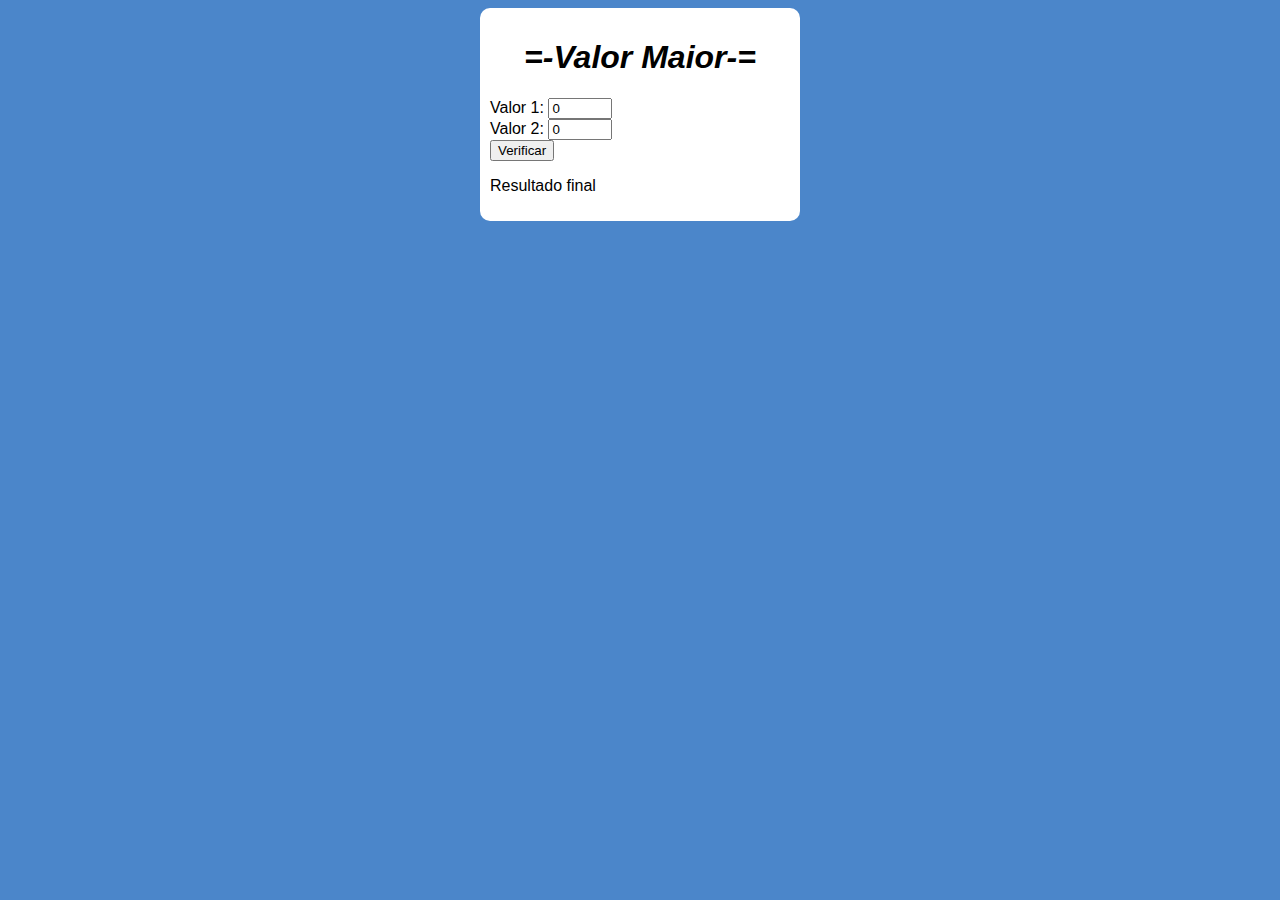
<file: javascript/ex001/index.html>
<!DOCTYPE html>
<html lang="pt-br">
<head>
    <meta charset="UTF-8">
    <meta http-equiv="X-UA-Compatible" content="IE=edge">
    <meta name="viewport" content="width=device-width, initial-scale=1.0">
    <title>Maior Valor</title>
    <style>
        body {
            background-color: rgb(75, 134, 202);
            font-family: Verdana, Geneva, Tahoma, sans-serif;
        }
        main {
            background-color: white;
            width: 300px;
            padding: 10px;
            border-radius: 10px;
            margin: auto;
        }
        h1 {
            text-align: center;
            font-style:italic;
        }
    </style>
</head>
<body>
    <main>
        <h1>=-Valor Maior-=</h1>
        <form action="salvar.php" method="get" onsubmit="return verifica()">
            <label for="v1">Valor 1: </label>
            <input type="number" name="v1" id="v1" min="0" max="100" value="0">

            <br><label for="v2">Valor 2: </label>
            <input type="number" name="v2" id="v2" min="0" max="100" value="0">

            <br><input type="submit" value="Verificar">

        </form>
        <p id="res">Resultado final</p>
    </main>
    <script>
        function verifica() {
            let num1 = Number(document.getElementById("v1").value)
            let num2 = Number(document.getElementById("v2").value)

            let final = document.getElementById("res")

            if (num1 > num2) {
                final.innerHTML = `O valor ${num1} é maior`
            } else if (num2 > num1) {
                final.innerHTML = `O valor ${num2} é maior`
            } else if (num1 == num2) {
                final.innerHTML = `Os dois valores são iguais`
            }

            return false
        }
    </script>
</body>
</html>
</file>
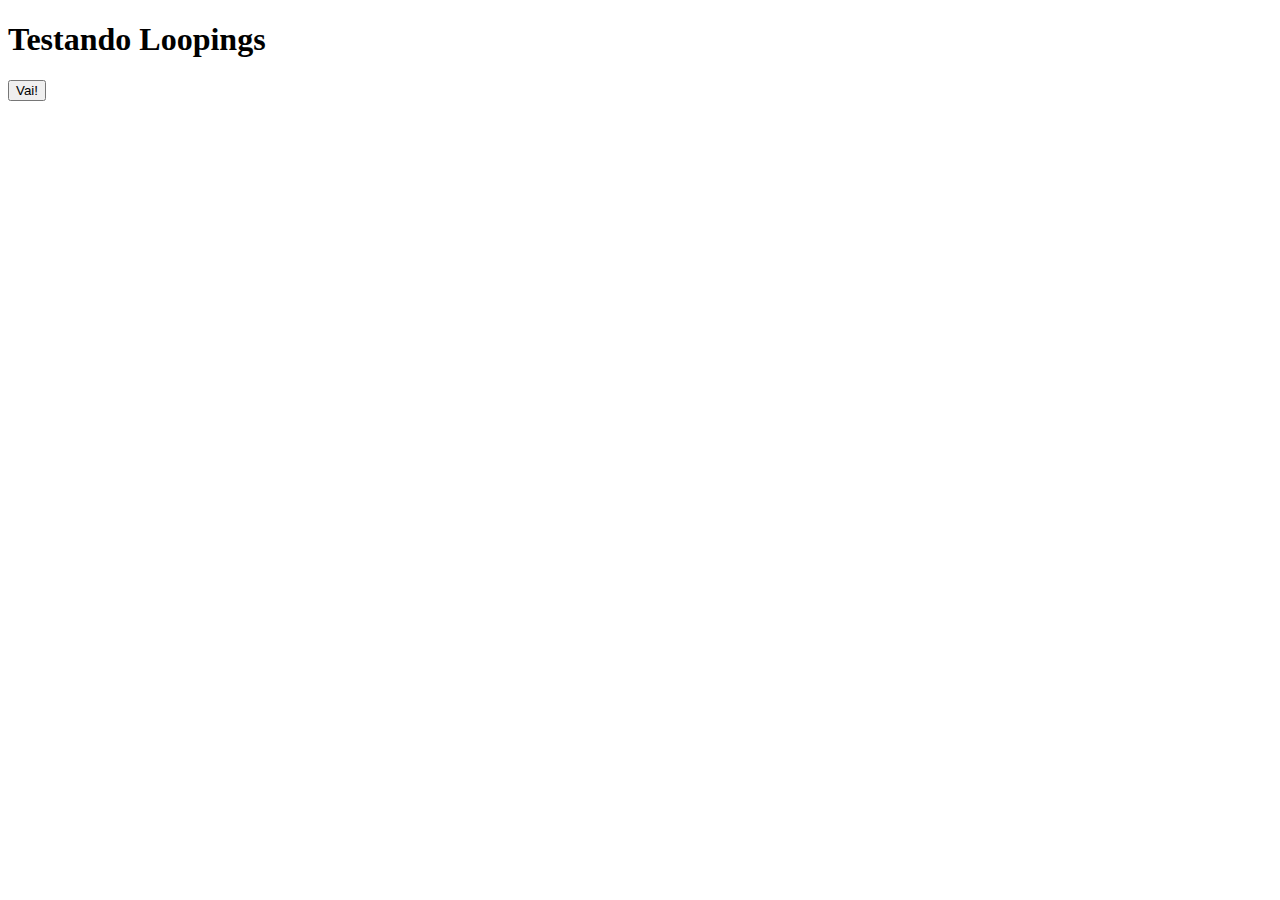
<file: javascript/ex002/index.html>
<!DOCTYPE html>
<html lang="pt-br">
<head>
    <meta charset="UTF-8">
    <meta http-equiv="X-UA-Compatible" content="IE=edge">
    <meta name="viewport" content="width=device-width, initial-scale=1.0">
    <title>Document</title>
</head>
<body>
    <h1>Testando Loopings</h1>
    <button onclick="contar()">Vai!</button>
    <script>
        function contar() {
            let início = Number(prompt("Número Inicial"))
            let fim = Number(prompt("Número final"))
            let n 
            if (início < fim) {
                document.writeln(`<h1>Contagem crescente de ${início} a ${fim}</h1>`)
                n = início 
                while (n <= fim) {
                    document.writeln(`${n}<br>`)
                    n++
                }
            } else {
                document.writeln(`<h1>Contagem regressiva de ${fim} a ${início}</h1>`)
                n = início
                while (n >= fim) {
                    document.writeln(`${n}<br>`)
                    n--
                }
            }
            document.writeln("ACABOU!!!")
        }
    </script>
</body>
</html>
</file>
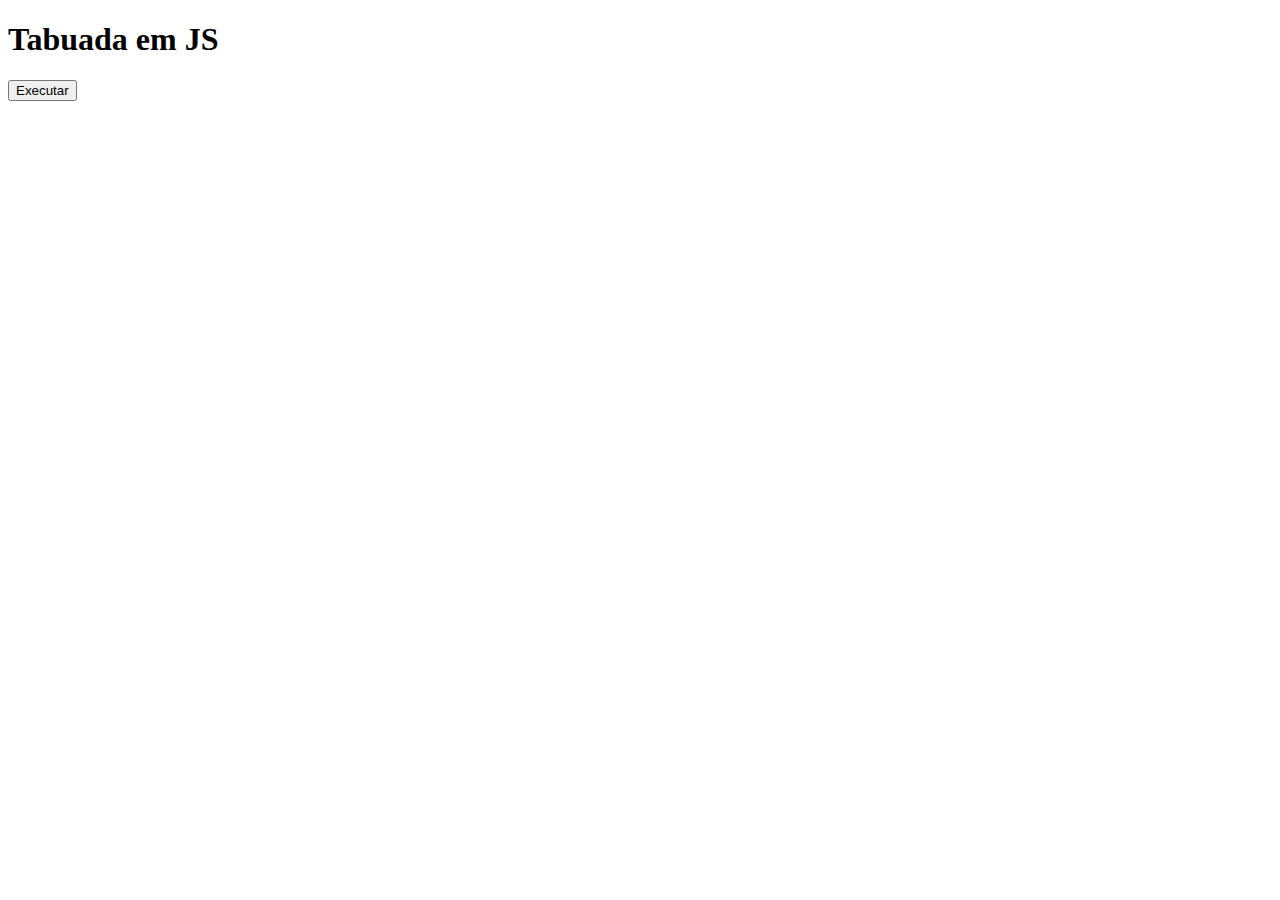
<file: javascript/ex003/index.html>
<!DOCTYPE html>
<html lang="pt-br">
<head>
    <meta charset="UTF-8">
    <meta http-equiv="X-UA-Compatible" content="IE=edge">
    <meta name="viewport" content="width=device-width, initial-scale=1.0">
    <title>Exercício num3</title>
</head>
<body>
    <h1>Tabuada em JS</h1>
    <button onclick="contar()">Executar</button>
    <script>
        function contar() {
            let n = Number(prompt("Número que queira saber a tabuada"))
            document.writeln(`<h1>Tabuada de ${n}</h1>`)
            let c = 0
            while (c <= 10) {
                document.writeln(`${n} x ${c} = <strong>${n*c}</strong><br>`)
                c++ 
            }
        }
    </script>
</body>
</html>
</file>
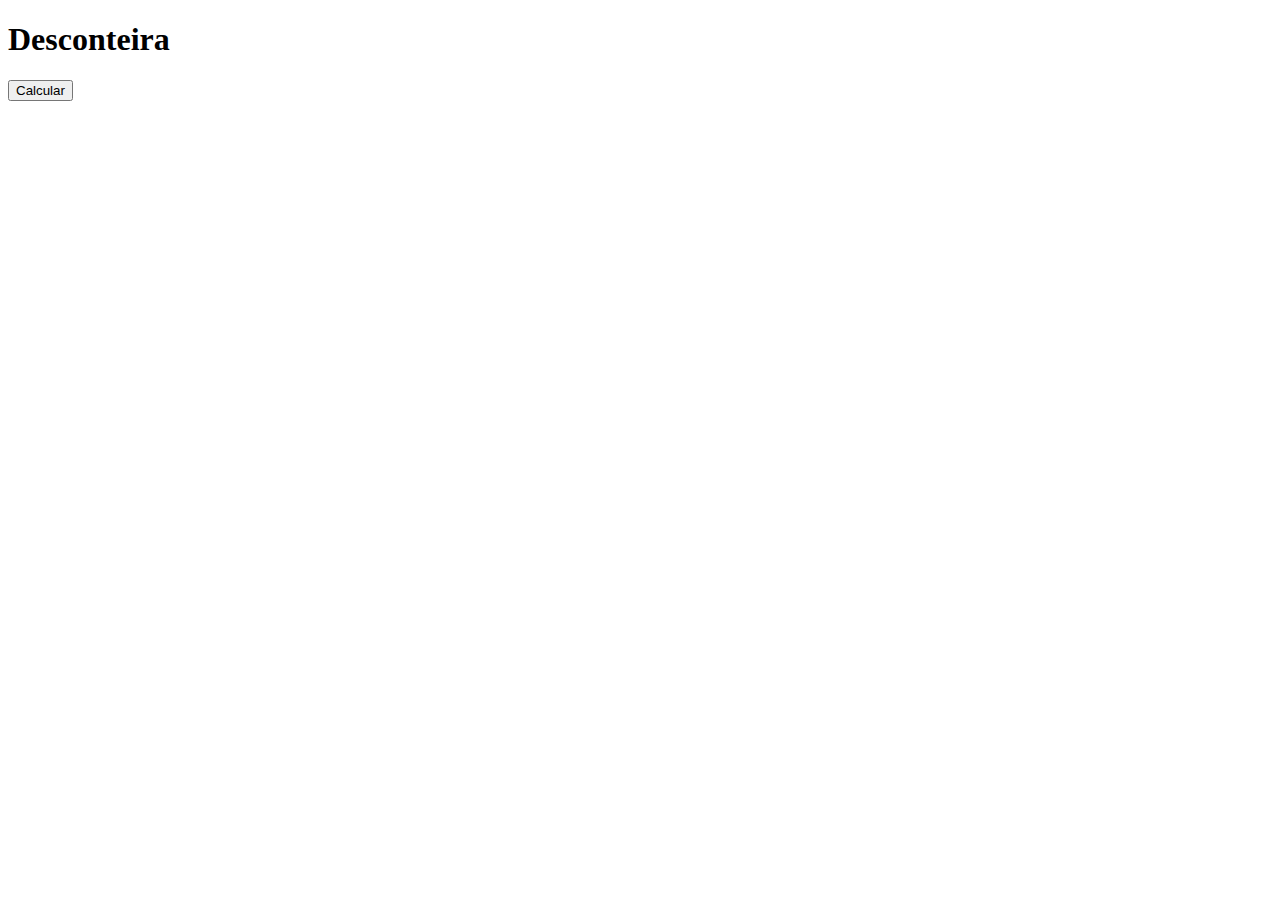
<file: javascript/ex004/index.html>
<!DOCTYPE html>
<html lang="pt-br">
<head>
    <meta charset="UTF-8">
    <meta http-equiv="X-UA-Compatible" content="IE=edge">
    <meta name="viewport" content="width=device-width, initial-scale=1.0">
    <title>Exercício num4</title>
</head>
<body>
    <h1>Desconteira</h1>
    <button onclick="calcule()">Calcular</button>
    <script>
        function calcule() {
            let preço = Number(prompt("Digite o preço do produto"))
            document.writeln(`<h1>Desconto de ${preço}</h1>`)
            let c = 10
            while (c <= 90) {
                document.writeln(`Seu produto com <strong>${c}%</strong> de desconto vai ficar <strong>R$${preço - (preço*c)/100}</strong><br>`)
                c+= 10
            }
        }
    </script>
</body>
</html>
</file>
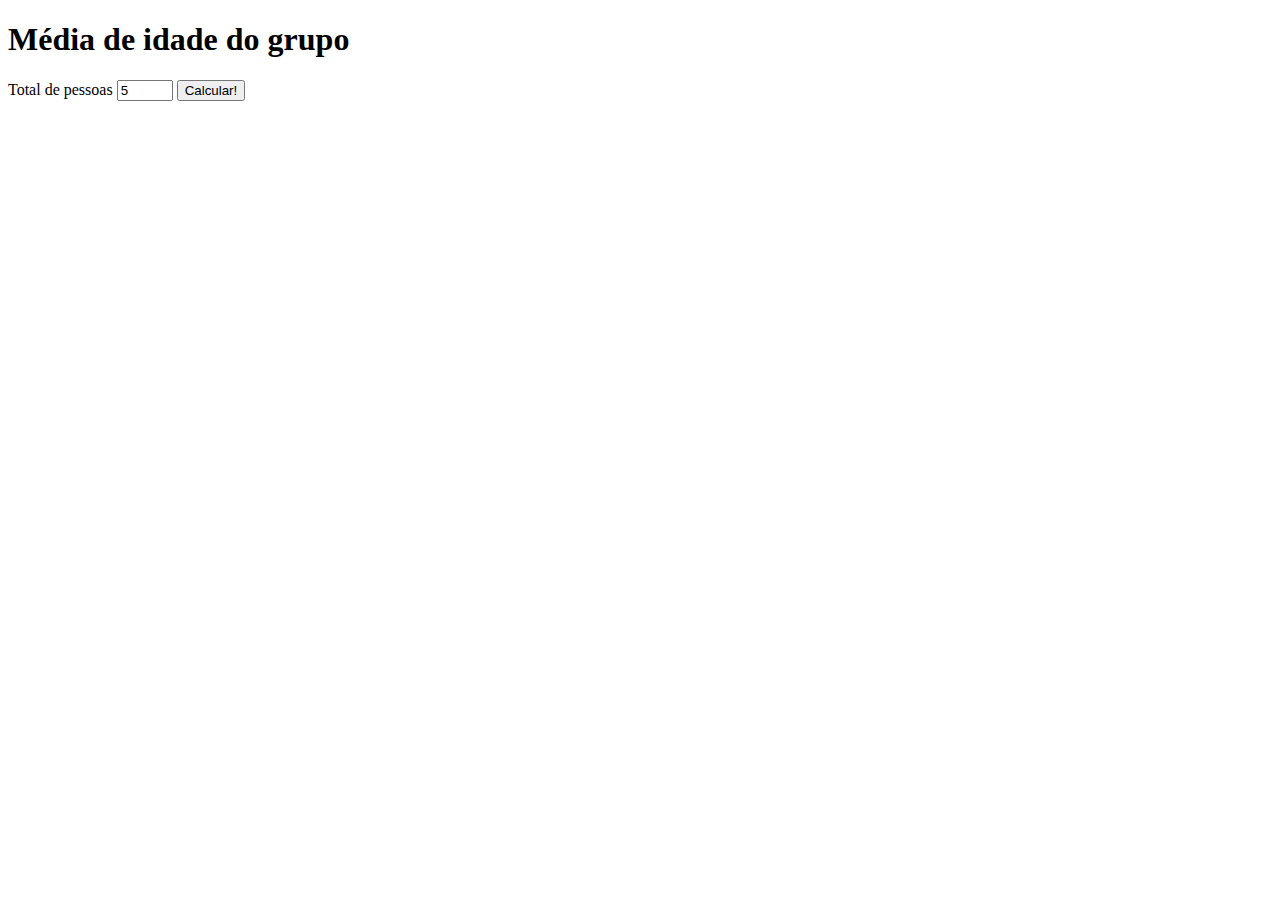
<file: javascript/ex005/index.html>
<!DOCTYPE html>
<html lang="pt-br">
<head>
    <meta charset="UTF-8">
    <meta http-equiv="X-UA-Compatible" content="IE=edge">
    <meta name="viewport" content="width=device-width, initial-scale=1.0">
    <title>Média de idades</title>
</head>
<body>
    <main>
        <h1>Média de idade do grupo</h1>
        <label for="total">Total de pessoas</label>
        <input type="number" name="total" id="total" min="1" max="10" value="5">
        <button onclick = "Calcular()">Calcular!</button>
    </main>
    <script>
        let saida = document.getElementById("saida")
        let titulo = document.getElementById("titulo")
        let mensagem = document.getElementById("mensagem")
        saida.style.visibility = "hidden"
        
        function Calcular() {
            let res = Number(document.getElementById("total").value)
            let idade = 0
            let soma = 0
            let media = 0
            let cont = 1
            while (cont <= res) {
                idade = Number(prompt(`Idade da ${cont}º pessoa`))
                soma += idade
                cont++
            }
        }
    </script>
</body>
</html>
</file>
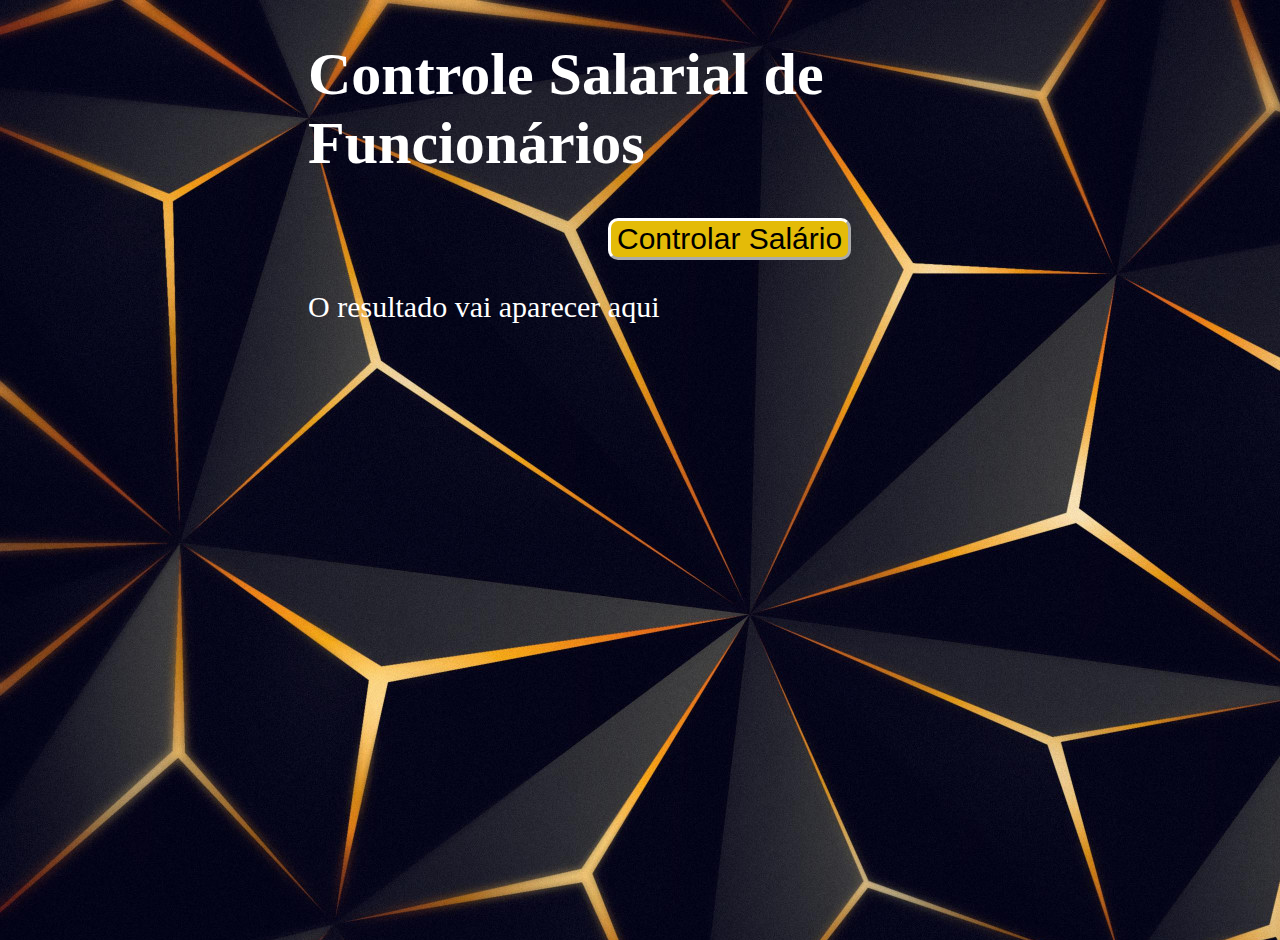
<file: javascript/ex006/index.html>
<!DOCTYPE html>
<html lang="pt-br">
<head>
    <meta charset="UTF-8">
    <meta http-equiv="X-UA-Compatible" content="IE=edge">
    <meta name="viewport" content="width=device-width, initial-scale=1.0">
    <title>Avaliação de HTML</title>
    <link rel="stylesheet" href="style.css">
</head>
<body>
    <main>
        <h1>Controle Salarial de Funcionários</h1>
        <button onclick="Calcular()">Controlar Salário</button>
        <p id="res">O resultado vai aparecer aqui</p>
        <script>

            let res = document.getElementById("res")
            
            function Calcular() {

                let nome = window.prompt("Digite o nome do funcionário")
                let atual = Number(prompt("Digite o salário atual do funcionário"))
                let reaj = Number(prompt("Digite a porcentagem do reajuste salarial"))

                let porc = (atual * reaj) / 100 
                let novo = atual + porc

                res.innerHTML = `O funcionário <strong>${nome}</strong> ganhava <strong>R$${atual}</strong> por mês. Agora, com um reajuste de <strong>${reaj}%</strong>, ele passará a ganhar <strong>R$${porc}</strong> a mais e terá um novo salário de <strong>R$${novo}</strong>.`

            }
        </script>
    </main> 
</body>
</html>
</file>
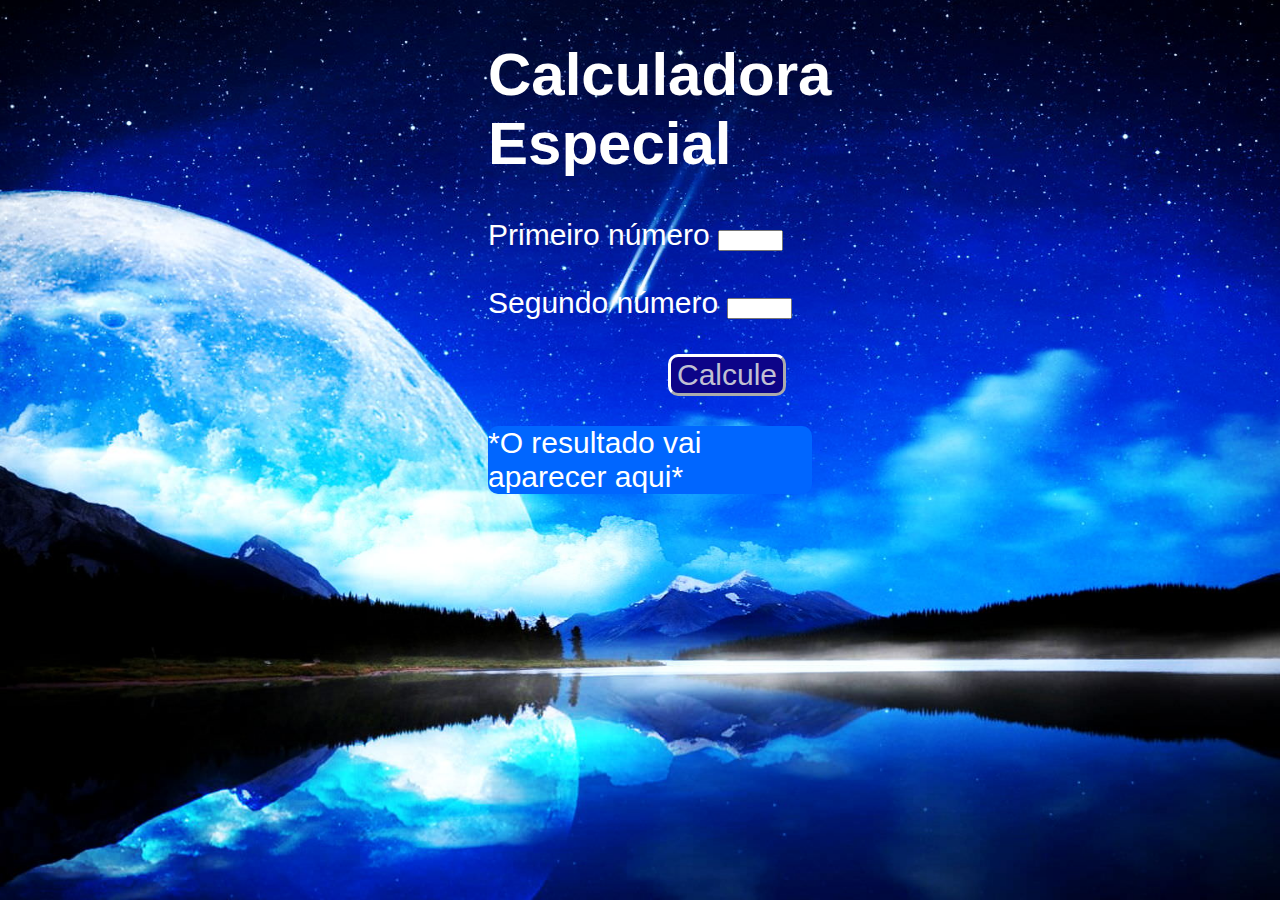
<file: javascript/ex008/index.html>
<!DOCTYPE html>
<html lang="pt-br">
<head>
    <meta charset="UTF-8">
    <meta http-equiv="X-UA-Compatible" content="IE=edge">
    <meta name="viewport" content="width=device-width, initial-scale=1.0">
    <title>Avaliação de Javascript pt 2</title>
    <link rel="stylesheet" href="style.css">
</head>
<body>
    <main>
        <section>
            <form onsubmit="return Calcule()">
                <h1>Calculadora Especial</h1>
                
                <label for="num1">Primeiro número</label>
                <input type="text" name="num1" id="num1" size="5">

                <br><br><label for="num2">Segundo número</label>
                <input type="text" name="num2" id="num2" size="5">

                <br><br><input type="submit" value="Calcule" id="button">
                <p id="res">*O resultado vai aparecer aqui*</p>
            </form>
            
            <script>
                let res = document.getElementById("res")
                function Calcule() {
                    let n1 = Number(document.getElementById("num1").value)
                    let n2 = Number(document.getElementById("num2").value)

                    let soma = n1 + n2
                    let prod = n1 * n2
                    let divi = n1 / n2
                    let pot = n1 ** n2

                    res.innerHTML = `-----Os números escolhidos foram: <strong>${n1}</strong> e <strong>${n2}</strong>-----<br> A soma vale: <strong>${soma}</strong>.<br> O produto vale: <strong>${prod}</strong>.<br> O quociente vale: <strong>${divi}</strong>.<br> E a potência vale: <strong>${pot}</strong>.`
                    return false
                }
            </script>
        </section>
    </main> 
</body>
</html>
</file>
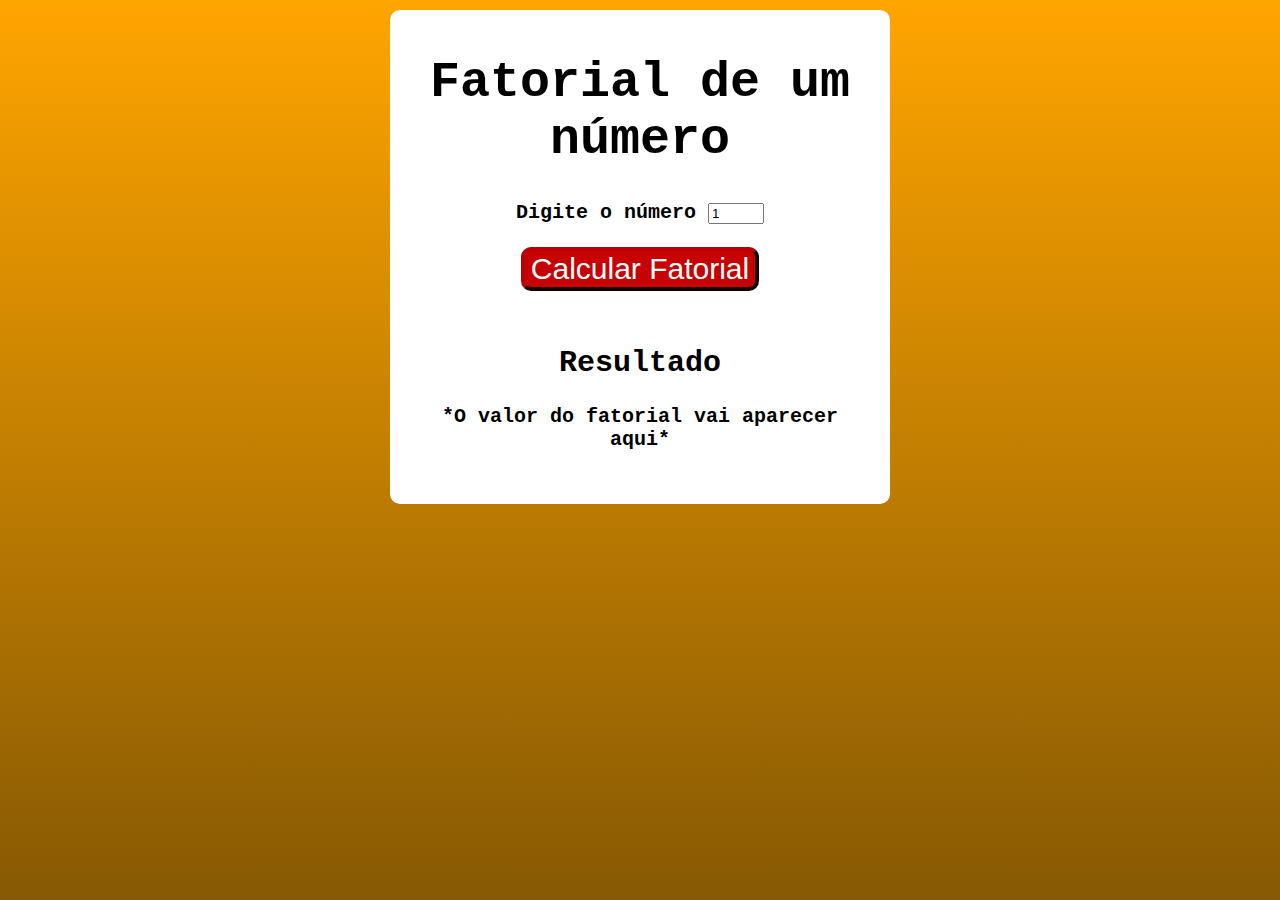
<file: javascript/ex009/index.html>
<!DOCTYPE html>
<html lang="pt-br">
<head>
    <meta charset="UTF-8">
    <meta http-equiv="X-UA-Compatible" content="IE=edge">
    <meta name="viewport" content="width=device-width, initial-scale=1.0">
    <title>Exercício de fatorial</title>
    <link rel="stylesheet" href="style.css">
</head>
<body>
    <main>
        <section id="entrada">
            <h1 id="Título">Fatorial de um número</h1>
            <form action="salvar.php" method="get" onsubmit="return fatorial()">
            
                <label for="num"><strong>Digite o número</strong></label>
                <input type="number" name="num" id="num" min="1" max="20" value="1">
                <br><br><input type="submit" value="Calcular Fatorial" id="button">
            </form>
        </section>
        <section id="saida">
            <h2>Resultado</h2>
            <p id="result"><strong>*O valor do fatorial vai aparecer aqui*</strong></p><br>
        </section>
    </main>
    <script>
        let res = document.getElementById("result")
        function fatorial() {
            let num = Number(document.getElementById("num").value)
            res.innerHTML = ""
            let cont = num
            while (cont >= 1) {
                res.innerHTML += `<strong>${cont}</strong>`
                if (cont == 1) {
                    let fatorial = num;
                    let resultado = fatorial;
                    for (let i = 1; i < fatorial; i++) {
                    resultado *= i;
                    }
                    
                    res.innerHTML += ` = <strong>${resultado}</strong>`
                } else {
                    res.innerHTML += ` x `
                }
                cont--
            }
            return false    
        }
    </script>
</body>
</html>
</file>
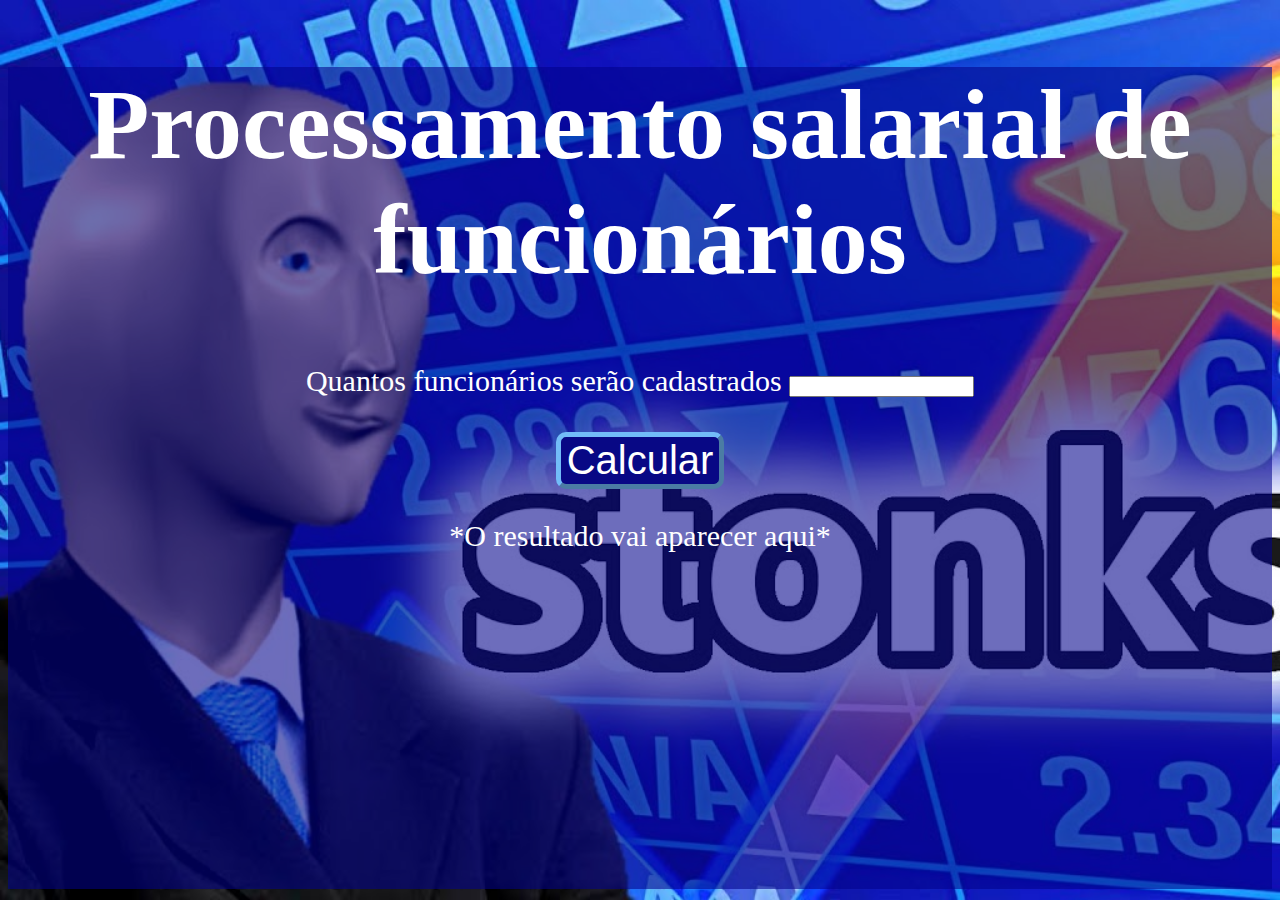
<file: javascript/ex011/index.html>
<!DOCTYPE html>
<html lang="pt-br">
<head>
    <meta charset="UTF-8">
    <meta http-equiv="X-UA-Compatible" content="IE=edge">
    <meta name="viewport" content="width=device-width, initial-scale=1.0">
    <title>Avaliação 3ª Etapa</title>
    <link rel="stylesheet" href="style.css">
</head>
<body>
    <main>
        <section id="título">
            <h1>Processamento salarial de funcionários</h1>
        </section>
        <section id="caixas">
            <form action="salvar.php" method="get" onsubmit="return Calcule()">
            
            <label for="quantidade">Quantos funcionários serão cadastrados</label>
            <input type="number" name="quantidade" id="quantidade" min="1"><br><br>

            <input type="submit" value="Calcular" id="button">
            <p id="res">*O resultado vai aparecer aqui*</p><br><br><br><br><br><br><br><br><br>
        </section>
        </form>
        <script>
            let res = document.getElementById("res")
            function Calcule() {
                let quan = Number(document.getElementById("quantidade").value)
                let cont = 1
                
                let soma = 0
                let media = 0

                let maior = 0
                let menor = 0
                
                while (cont <= quan) {
                    let sal = Number(prompt(`Digite o salário do ${cont}º Funcionário`))
                    
                    soma += sal
                    media = soma / quan

                    if (cont == 1) {
                        maior = sal
                        menor = sal
                    }
                    else {
                        if (sal > maior) {
                            maior = sal
                        }
                        else if (sal < menor) {
                            menor = sal
                        }
                    }  
                    cont++
                }  
                res.innerHTML = `No total a empresa vai gastar R$${soma.toFixed(2)} por mês.<br>A média salarial é de R$${media.toFixed(2)}<br>O maior salário pago foi R$${maior.toFixed(2)}<br>O menor salário pago foi R$${menor.toFixed(2)}`
                return false  
            }
        </script>
    </main>
</body>
</html>
</file>
<file: javascript/ex006/style.css>
body {
    background-image: url(wallpaper.jpg); 
}
main {
    color: white;
    max-width: auto;
    
    margin-left: 300px ;
    margin-right: 200px;
    
    font-size: 30px;  
}
button {
    max-width: auto;
    margin-left: 300px;
    font-size: 30px;
    font-family: cursive, sans-serif;
    
    border-radius: 10px;
    border-width: 3px;
    border-color: rgb(255, 255, 255);

    background-color: rgb(228, 187, 8);
}
html, body {
    height: 100%;
}
</file>
<file: javascript/ex008/style.css>
body {
    background-image: url(wallpaper.jpg);

    background-repeat: no-repeat;
    background-position: top center;
    background-size: cover;
    background-attachment: fixed;
}   

main {
    font-family: Verdana, Geneva, Tahoma, sans-serif;

    color: white;
    max-width: auto;
    
    margin-left: 480px ;
    margin-right: 200px;
    
    font-size: 30px;  
}

#button {
    max-width: auto;
    margin-left: 180px;
    font-size: 30px;
    font-family: cursive, sans-serif;

    border-radius: 10px;
    border-width: 3px;
    border-color: rgb(255, 255, 255);

    background-color: rgb(13, 4, 136);
    color: rgb(193, 192, 211);
}

#res {
    background-color: rgb(0, 102, 255);
    border-radius: 10px;
    margin-right:260px;
}
</file>
<file: javascript/ex009/style.css>
body {
    display: block;
    margin: auto;
    text-align: center;
    background-image: linear-gradient(orange, rgb(134, 89, 4));

    background-repeat: no-repeat;
    background-position: top center;
    background-size: cover;
    background-attachment: fixed;
}

main {
    font-size: 20px;
    background-color: white;
    max-width: 500px;
    margin: auto;
    font-family: 'Courier New', Courier, monospace;
    border-radius: 10px;
}
#button {
    font-size: 30px;
    border-radius: 10px;
    background-color: rgb(199, 2, 2);
    border-width: 4px;
    border-color: rgb(102, 1, 1);
    color: white;
}
#Título {
    font-size: 50px;
}
section {
    background-color: white;
    padding: 10px;
    margin: 10px;
    border-radius: 10px;
}
</file>
<file: javascript/ex011/style.css>
body {
    background-image: url(wallpaper.png);
    
    background-repeat: no-repeat;
    background-position: top center;
    background-size: cover;
    background-attachment: fixed;
}
main {
    background-color: rgba(1, 1, 138, 0.575);
    margin-top: 40px;
}
section#título {
    display: block;
    margin: auto;
    text-align: center;

    font-size: 50px;

    color: white;
    
}
section#caixas {
    display: block;
    margin: auto;
    text-align: center;

    font-size: 30px;

    color: white;
    
}
#button {
    font-size: 40px;
    color: white;
    background-color: rgb(8, 8, 133);
    
    border-width: 5px;
    border-radius: 10px;
    border-color: rgb(114, 188, 248);
}
</file>
